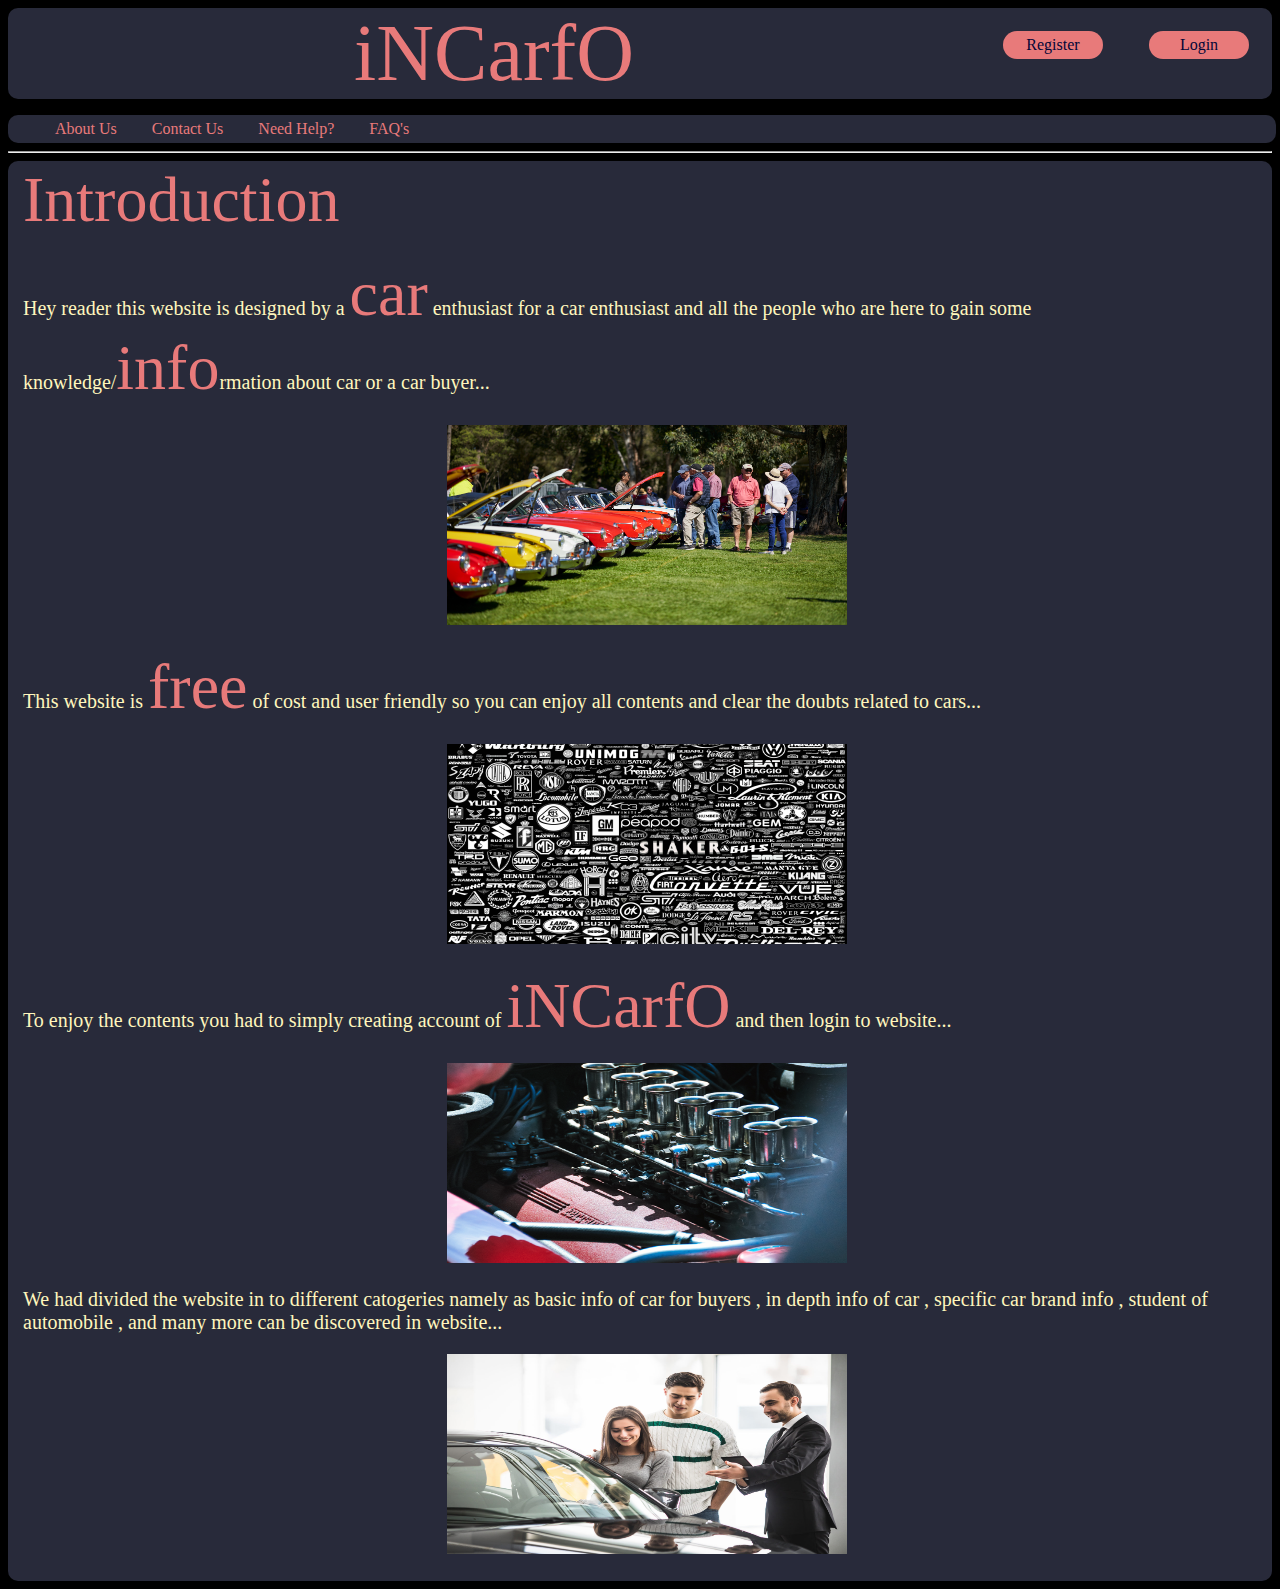
<file: index.html>
<!DOCTYPE html>
<html>
    <head>
        <title>home</title>
        <link rel="stylesheet" href="index.css">
    </head>
    <body>
        <div id="d1">
            iNCarfO
            <a href="login.html">
            <div id="d2">
                Login
            </div>
            </a>
            <a href="register.html">
            <div id="d2">
                Register
            </div>
            </a>
        </div>

        <div class="clr"></div>

        <div id="d3">
            <ul>
                <li><a href="">About Us</a></li>
                <li><a href="">Contact Us</a></li>
                <li><a href="">Need Help?</a></li>
                <li><a href="">FAQ's</a></li>
            </ul>
        </div>

        <div class="clr"></div>
        <hr>

        <div id="d4">
            <font>Introduction</font>
            <p>
                Hey reader this website is designed by a <font>car</font> enthusiast for a car enthusiast and all the people who are here  to gain some knowledge/<font>info</font>rmation about car or a car buyer...
            </p>
            <p id="p1">
                <a href=""><img src="i2.jpg"></a>
            </p>
            <p>
                This website is <font>free</font> of cost and user friendly so you can enjoy all contents and clear the doubts related to cars...
            </p>
            <p id="p1">
                <a href=""><img src="i4.jpg"></a>
            </p>
            <p>
                To enjoy the contents you had to simply creating account of <font>iNCarfO</font> and then login to website...
            </p>
            <p id="p1">
                <a href=""><img src="i3.jpg"></a>
            </p>
            <p>
                We had divided the website in to different catogeries namely as basic info of car for buyers , in depth info of car , specific car brand info , student of automobile , and many more can be discovered in website...
            </p>
            <p id="p1">
                <a href=""><img src="i1.jpeg"></a>
            </p>
            
        </div>
    </body>
</html>
</file>
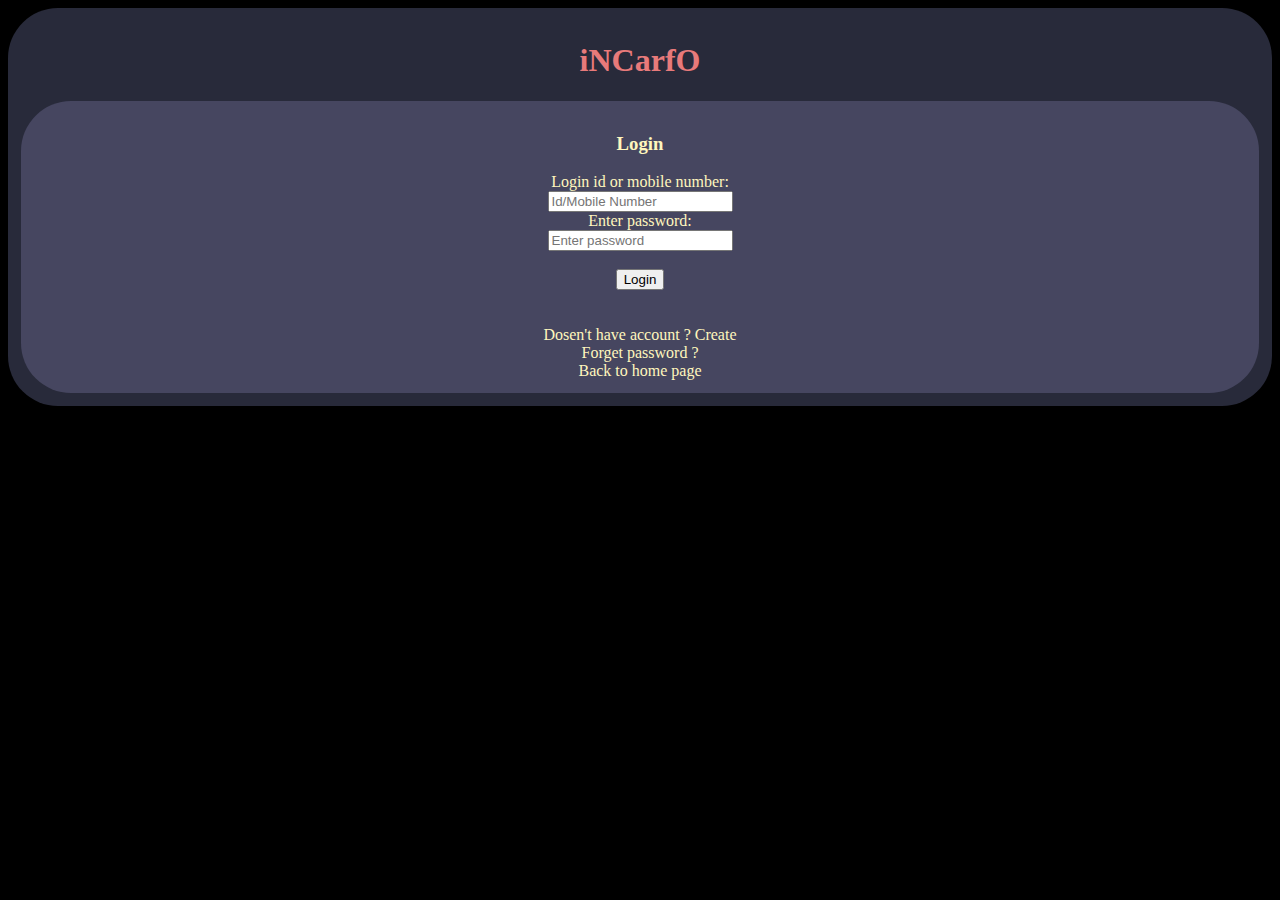
<file: login.html>
<!DOCTYPE html>
<html>
    <head>
        <title>login</title>
        <link rel="stylesheet" href="login.css">
    </head>
    <body>
        <table id="t1">
            <tr>
                <td>
                    <h1 >iNCarfO</h1>
                    <table id="t2">
                        <tr>
                            <td>
                                <h3>Login</h3>
                                <form>
                                    Login id or mobile number:<br>
                                    <input type="text" placeholder="Id/Mobile Number"><br>
                                    Enter password:<br>
                                    <input type="password" placeholder="Enter password"><br><br>
                                    <button>Login</button><br>
                                    <br>
                                    <br>
                                    <footer>
                                        <a href="register.html">Dosen't have account ? Create</a><br>
                                        <a href="resetpassword.html">Forget password ?</a><br>
                                        <a href="index.html">Back to home page</a>
                                    </footer>
                                </form>
                            </td>
                        </tr>
                    </table>
                </td>
            </tr>
        </table>
        <script type="text/Javascript">
            document.getElementById('submit').value="Login Succesfully!"
        </script>
    </body>
</html>
</file>
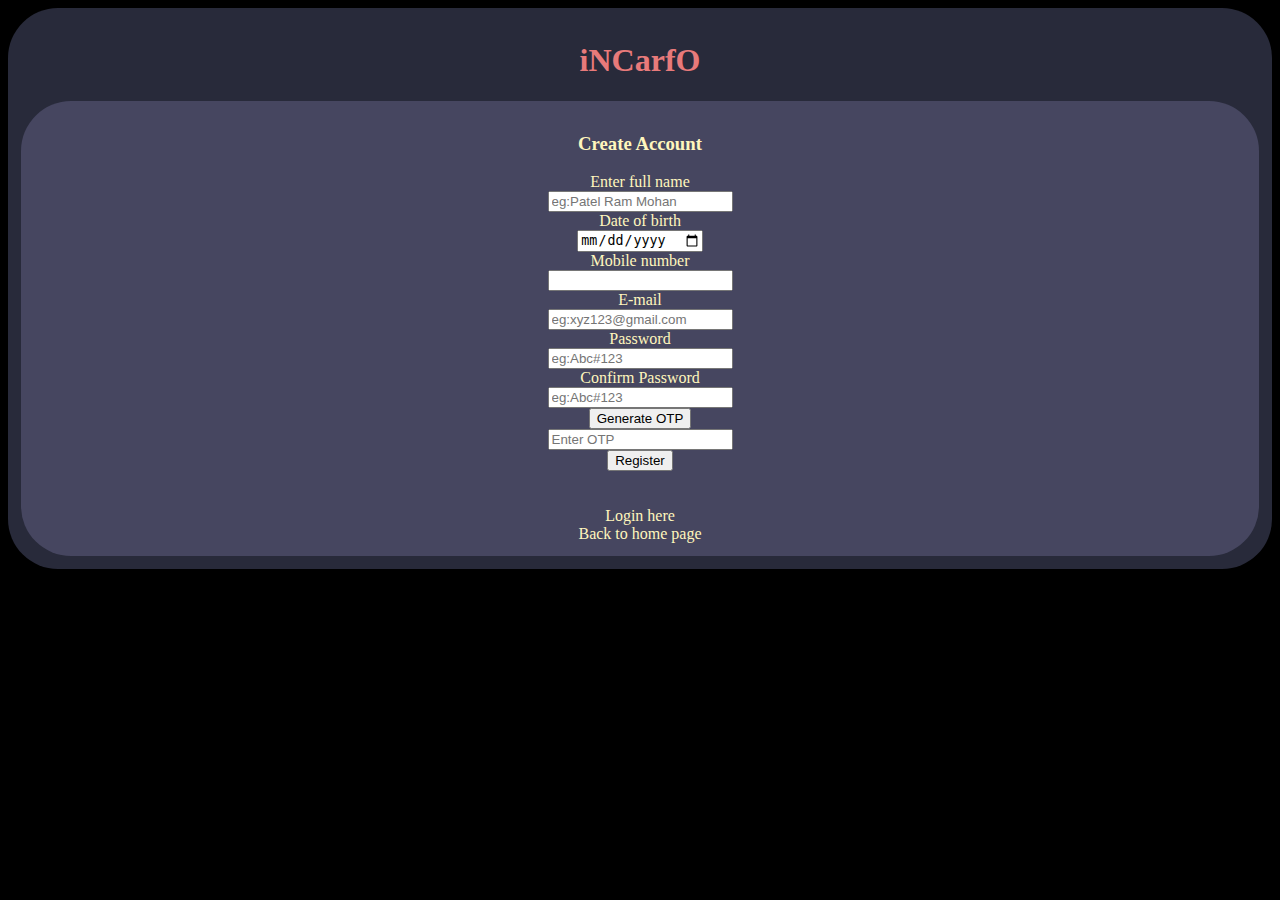
<file: register.html>
<!DOCTYPE html>
<html>
    <head>
        <title>register</title>
        <link rel="stylesheet" href="register.css">
    </head>
    <body>
        <table id="t1">
            <tr>
                <td>
                    <h1>iNCarfO</h1>
                    <table id="t2">
                        <tr>
                            <td>
                                <h3>Create Account</h3>
                                <form style="text-align: center">
                                        Enter full name<br>
                                        <input type="text" placeholder="eg:Patel Ram Mohan"><br>
                                        Date of birth<br>
                                        <input type="date"><br>
                                        Mobile number<br>
                                        <input type="number" value="+91"><br>
                                        E-mail<br>
                                        <input type="text" placeholder="eg:xyz123@gmail.com"><br>
                                        Password<br>
                                        <input type="password" placeholder="eg:Abc#123"><br>
                                        Confirm Password<br>
                                        <input type="password" placeholder="eg:Abc#123"><br>
                                        <button>Generate OTP</button><br>
                                        <input type="number" placeholder="Enter OTP"><br>
                                        <button>Register</button><br>
                                        <br>
                                        <br>
                                        <footer>
                                            <a href="login.html">Login here</a><br>
                                            <a href="index.html">Back to home page</a>
                                        </footer>
                                </form>
                            </td>
                        </tr>
                    </table>
                </td>
            </tr>
        </table>
    </body>
</html>
</file>
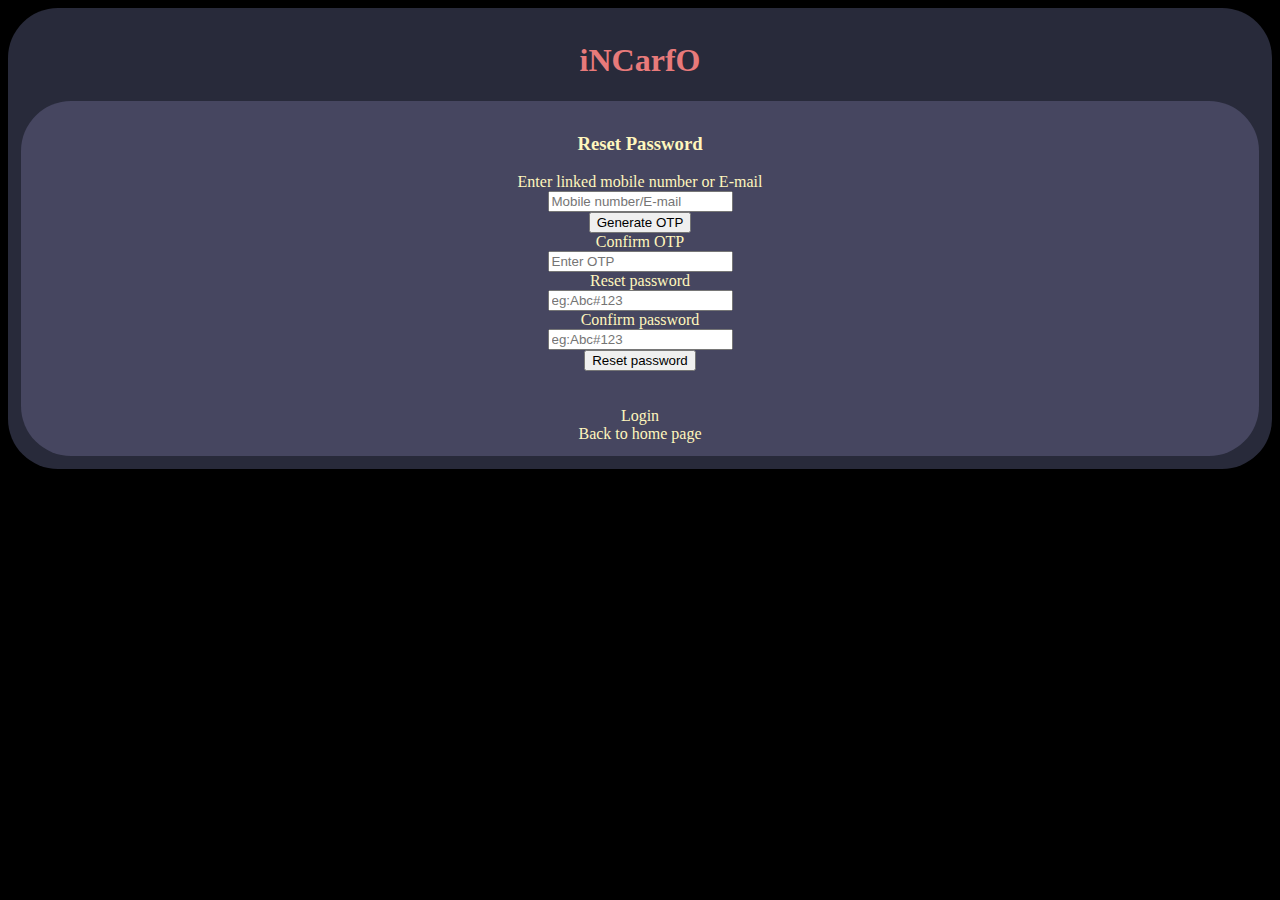
<file: resetpassword.html>
<!DOCTYPE html>
<html>
    <head>
        <title>reset password</title>
        <link rel="stylesheet" href="resetpassword.css">
    </head>
    <body>
        <table id="t1">
            <tr>
                <td>
                    <h1>iNCarfO</h1>
                    <table id="t2">
                        <tr>
                            <td>
                                <h3>Reset Password</h3>
                                <form style="text-align: center">
                                    <font>
                                        Enter linked mobile number or E-mail<br>
                                        <input type="text" placeholder="Mobile number/E-mail"><br>
                                        <button>Generate OTP</button><br>
                                        Confirm OTP<br>
                                        <input type="text" placeholder="Enter OTP"><br>
                                        Reset password<br>
                                        <input type="text" placeholder="eg:Abc#123"><br>
                                        Confirm password<br>
                                        <input type="text" placeholder="eg:Abc#123"><br>
                                        <button>Reset password</button><br>
                                        <br>
                                        <br>
                                        <footer>
                                            <a href="login.html">Login</a><br>
                                            <a href="index.html">Back to home page</a>
                                        </footer>
                                    </font>
                                </form>
                            </td>
                        </tr>
                    </table>
                </td>
            </tr>
        </table>
    </body>
</html>
</file>
<file: index.css>
body{
    background-color:#000000;
    color:#FFF6BD;
}
#d1{
    background-color: #282A3A;
    color:rgb(232, 122, 122);
    font-size:80px;
    text-align: center;
    width:100%;
    height:100%;
    border-radius: 10px;
}
#d2{
    color:#030637;
    float:right;
    font-size: 16px;
    background-color: rgb(232, 122, 122);
    border-radius: 20px;
    width:100px;
    text-align: center;
    padding:5px 0px 5px 0px;
    margin:23px;
    transition: height 1s,width 1s;
}
#d2:hover{
    color:rgb(232, 122, 122);
    background-color: #FFF6BD;
    padding: 10px;
}
#d3{
    background-color: #282A3A;
    width: 100%;
    padding: 0px 2px 28px;
    border-radius: 10px;
}
#d3 ul{
    list-style: none;
    height: 100%;
    width: 100%;
}
#d3 li{
    float: left;
    background-color: #282A3A;
    height: 100%;
    padding: 5px 30px 5px 5px;
}
#d3 a{
    text-decoration: none;
    color: rgb(232, 122, 122);
    transition: height 1s,width 1s;
}
#d3 a:hover{
    color: #FFF6BD;
    background-color: rgb(232, 122, 122);
    border-radius: 20px;
    padding: 10px;
}

#d4{
    background-color: #282A3A;
    color: #FFF6BD;
    padding:2px 2px 2px 15px;
    border-radius: 10px;
}
.clr{
    clear:left;
}
h2{
    color: rgb(232, 122, 122);
}
font{
    color: rgb(232, 122, 122);
    font-size: 64px;
}
#p1{
    text-align: center;;
}
#p1 img{
    height:200px;
    width:400px;
    transition: height 1s,width 1s;
}
#p1 img:hover{
    height:300px;
    width:500px;
}
p{
    font-size: 20px;
}
</file>
<file: login.css>
body{
    background-color: #000;
}
#t1{
    background-color: #282A3A;
    height: 100%;
    width: 100%;
    padding: 10px; 
    border-radius: 50px;
}
#t2{
    background-color: #464660;
    height: 100%; 
    width: 100%;
    text-align: center;
    border-radius: 50px;
    padding: 10px;
}
form{
    color:#FFF6BD;
}
h1{
    text-align: center;
    color:rgb(232, 122, 122);
    font-size: 32px;
}
h3{
    text-align: center;
    color:#FFF6BD;
}
font{
    color: #FFF6BD;
}
a{
    text-decoration: none;
    color: #FFF6BD;
}
a:hover{
    color:red;
}
</file>
<file: register.css>
body{
    background-color: #000;
}
#t1{
    background-color: #282A3A;
    height: 100%;
    width: 100%;
    padding: 10px; 
    border-radius: 50px;
}
#t2{
    background-color: #464660;
    height: 100%; 
    width: 100%;
    text-align: center;
    border-radius: 50px;
    padding: 10px;
}
form{
    color:#FFF6BD;
}
h1{
    text-align: center;
    color:rgb(232, 122, 122);
    font-size: 32px;
}
h3{
    text-align: center;
    color:#FFF6BD;
}
font{
    color: #FFF6BD;
}
a{
    text-decoration: none;
    color: #FFF6BD;
}
a:hover{
    color:red;
}
</file>
<file: resetpassword.css>
body{
    background-color: #000;
}
#t1{
    background-color: #282A3A;
    height: 100%;
    width: 100%;
    padding: 10px; 
    border-radius: 50px;
}
#t2{
    background-color: #464660;
    height: 100%; 
    width: 100%;
    text-align: center;
    border-radius: 50px;
    padding: 10px;
}
form{
    color:#FFF6BD;
}
h1{
    text-align: center;
    color:rgb(232, 122, 122);
    font-size: 32px;
}
h3{
    text-align: center;
    color:#FFF6BD;
}
font{
    color: #FFF6BD;
}
a{
    text-decoration: none;
    color: #FFF6BD;
}
a:hover{
    color:red;
}
</file>
